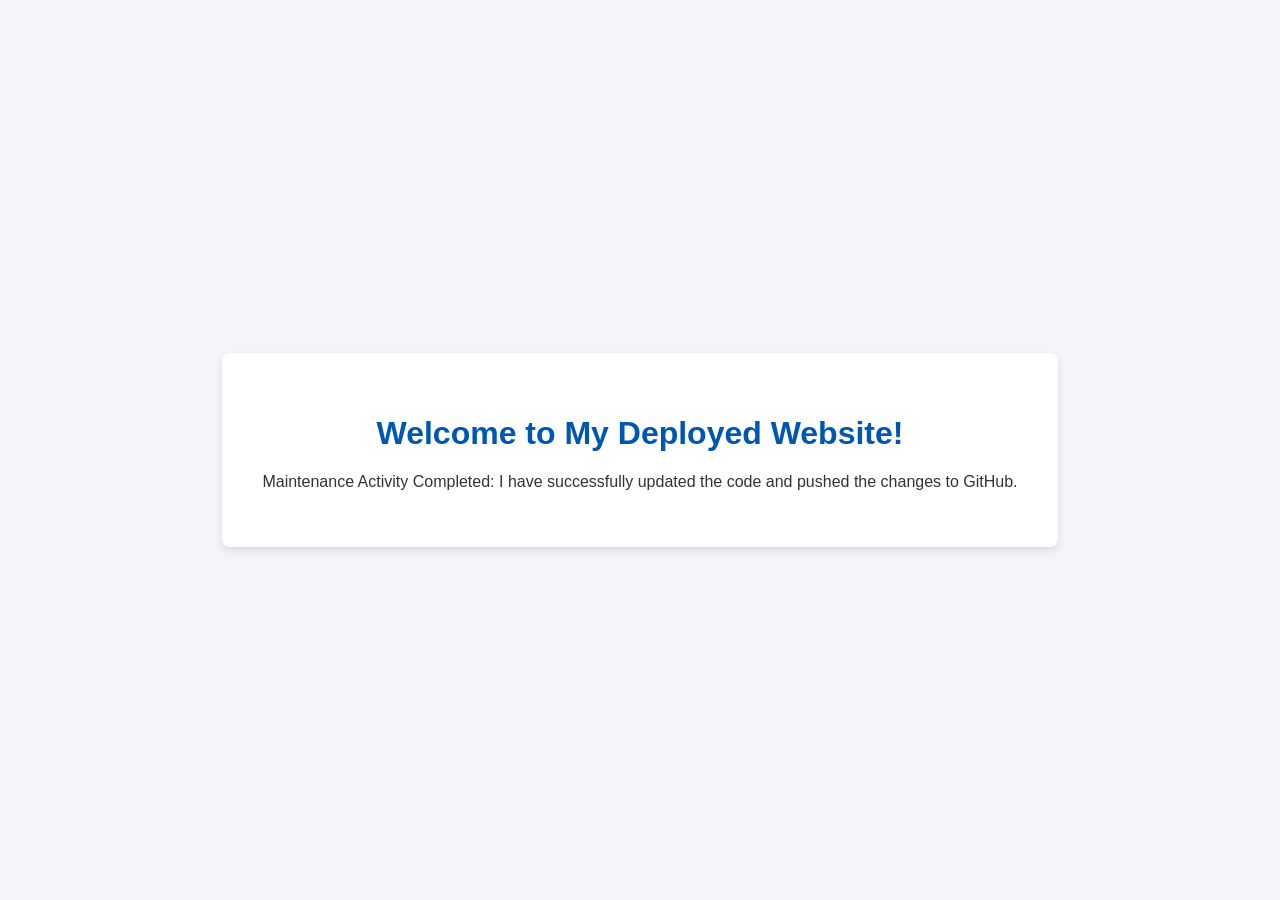
<file: index.html>
<!DOCTYPE html>
<html lang="en">
<head>
    <meta charset="UTF-8">
    <meta name="viewport" content="width=device-width, initial-scale=1.0">
    <title>My Deployment Project</title>
    <link rel="stylesheet" href="style.css">
</head>
<body>
    <div class="container">
        <!-- Changed the heading slightly -->
        <h1>Welcome to My Deployed Website!</h1>
        
        <!-- Updated the paragraph to show the maintenance activity is done -->
        <p id="maintenance-text">Maintenance Activity Completed: I have successfully updated the code and pushed the changes to GitHub.</p>
    </div>
</body>
</html>
</file>
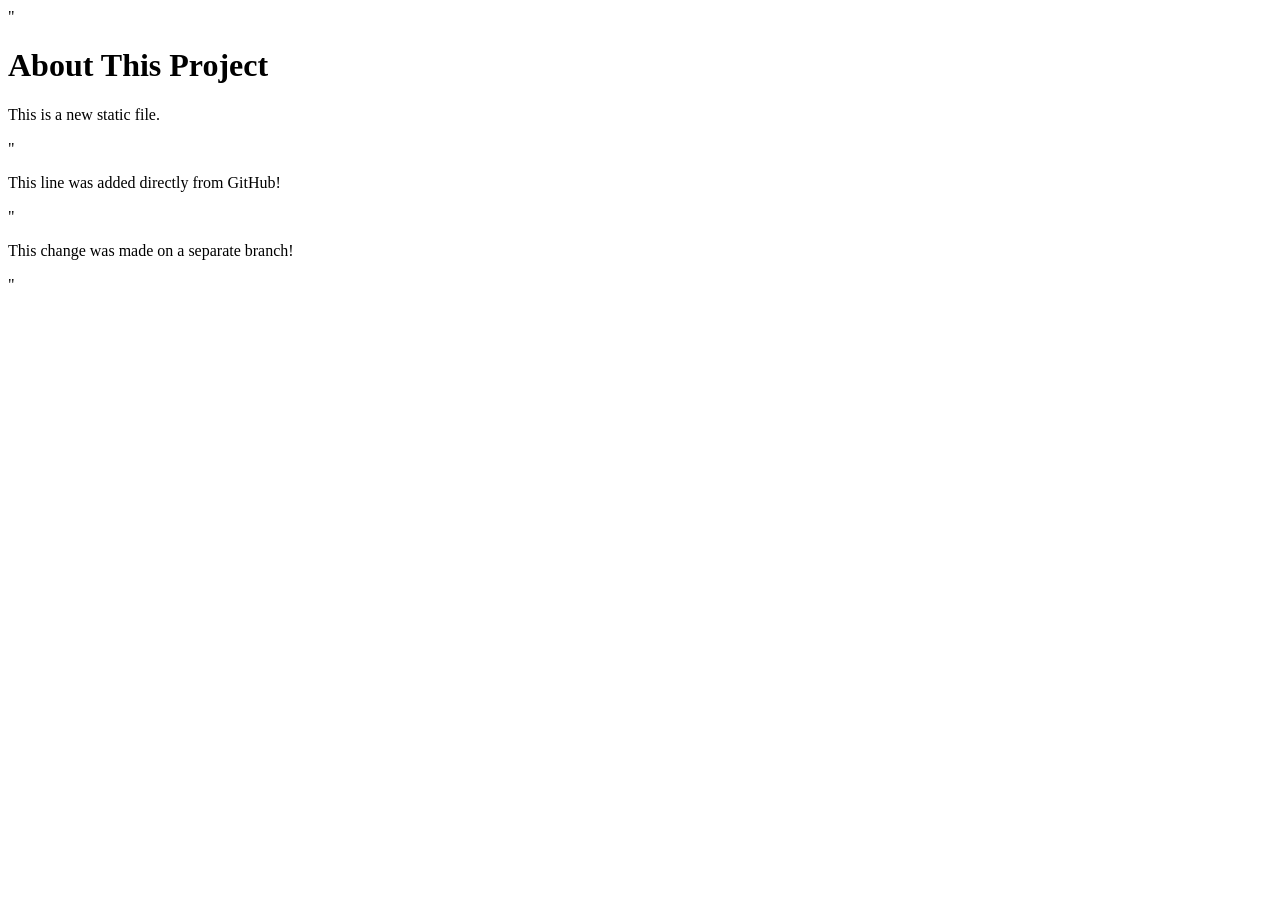
<file: about.html>
"<!DOCTYPE html><html><body><h1>About This Project</h1><p>This is a new static file.</p></body></html>" 
<p>This line was added directly from GitHub!</p>
"<p>This change was made on a separate branch!</p>"
</file>
<file: style.css>
body {
    font-family: Arial, sans-serif;
    background-color: #f4f4f9;
    color: #333;
    display: flex;
    justify-content: center;
    align-items: center;
    height: 100vh;
    margin: 0;
}

.container {
    background: white;
    padding: 40px;
    border-radius: 8px;
    box-shadow: 0 4px 8px rgba(0,0,0,0.1);
    text-align: center;
}

h1 {
    color: #0056b3;
}
</file>
